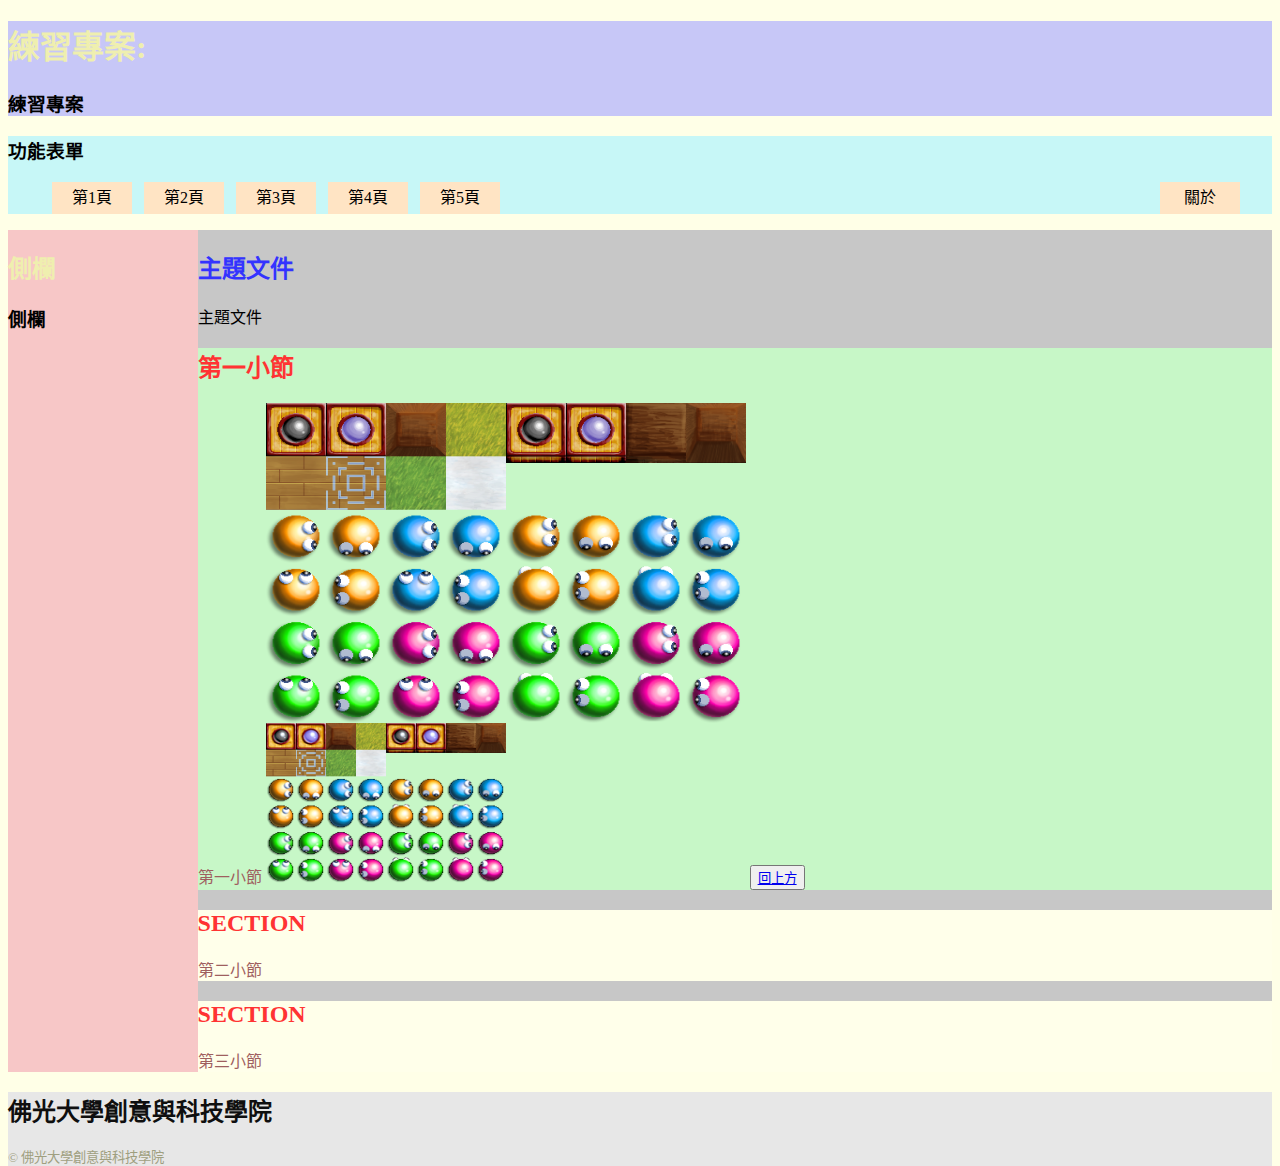
<file: htpdocs/index.html>
<!DOCTYPE html>
<html lang="zh-TW">
  <head>
    <meta charset="utf-8">
    <meta name="viewport" content="width=device-width, initial-scale=1.0">

    <title>小遊戲</title>
    <meta name="author" content="Yiwei Chiao">
    <meta name="description" content="A web-based Sokoban (倉庫番) game.">
    <meta name="keywords" content="Javascript, game, Sokoban">

    <link rel="stylesheet" href="assets/css/styles.css">
  </head>
  <body>
    <header id="page_top">
      <h1 class="irontext">練習專案:</h1>
      <h3>練習專案</h3>
    </header>
    <nav>
      <h2></h2>
      <h3>功能表單 </h3>
      <ul>
        <li id="sec1">第1頁
          <ul class="drop_box" id="drop_1">
            <li><a href="#sec1">Section 1</a></li>
          </ul>
        </li>
        <li>第2頁
          <ul class="drop_box" id="drop_2">
            <li><a href="#sec2">Section 2</a></li>
          </ul>
        </li>
        <li>第3頁
          <ul class="drop_box" id="drop_3">
            <li><a href="#sec3">Section 3</a></li>
          </ul>
        </li>
        <li>第4頁</li>
        <li>第5頁</li>
        <li id="about">關於
          <ul class="drop_box" id="drop_about">
            <li>好遊戲</li>
            <li>爛遊戲</li>
          </ul>
        </li>
      </ul>
    </nav>
    <div class="flexbox">
      <aside>
        <h2 class="irontext">側欄</h2>
        <h3>側欄</h3>
      </aside>
      <article>
        <h2 class="bluetext">主題文件</h2>
        主題文件
        <section class="browntext" id="sec1">
          <h2 class="redtext">第一小節</h2>
          第一小節
          <img src="assets/png/SokobanClone_byVellidragon.png" alt="sokoban icons"
            width="480" height="480">
          <button type="button">
            <a href="#page_top">回上方</a>
          </button>
        </section>
        <section class="browntext milky" id="sec2">
          <h2 class="redtext">SECTION</h2>
          第二小節
        </section>
        <section class="browntext milky" id="sec3">
          <h2 class="redtext">SECTION</h2>
          第三小節
        </section>
      </article>
    </div>
    <footer class="lighttext">
      <h2 class="blacktext">佛光大學創意與科技學院</h2>
      <small>&copy; 佛光大學創意與科技學院<small>
    </footer>
  </body>
</html>
</file>
<file: htpdocs/assets/css/styles.css>
html {
    height: 100%;
}

body {
    background-color: #ffffe7;
    height: 100%;
}

header {
    background-color: #c7c7f7;
}

nav {
    background-color: #c7f7f7;
}

/*
 * 選擇 nav 下面的 ul 元素下的 *所有* li 元素
 */
nav > ul > li {
    display: inline-block;
    height: 2em;
    min-width: 4em;
    line-height: 2em;
    text-align: center;
    // 上下 pading: 0; 左右 padding: 0.5 em;
    padding: 0px .5em;
    // 上下 pading: 0; 左右 padding: 0.25 em;
    margin: 0px .25em;
    border: none;
    background-color: bisque;
}

/*
 * 當滑鼠游標移到 nav > ul > li 上時，更改 *背景顏色*
 */
nav > ul > li:hover {
    background-color: #dfdfdf;
}

nav > ul > li:hover [id*=drop_] {
    display: block;
}

aside {
    background-color: #f7c7c7;
    width: 15%;
    float: left;
}

article {
    background-color: #c7c7c7;
    width: 85%;
    float: left;
}

section {
    background-color: #c7f7c7;
}

footer {
    background-color: #e7e7e7;
}

.flexbox {
    display: flex;
}

.blacktext{
    color: #0f0f0f;
}

.redtext {
    color: #ff3333;
}

.bluetext {
    color: #3333ff;
}

.irontext {
    color: #efefaf;
}

.browntext {
    color: #9f5f5f;
}

.sectext {
    color: #7f7fef;
}

.lighttext {
    color: #9f9f7f;
}

/*
 * 下拉式 (drop-down) 功能表
 */
.drop_box {
    // 預設不顯示;
    display: none;
    // 去除 ul.li 的項目標示;
    list-style-type: none;
    // 位置跟隨它的父元素;
    position: absolute;
    background-color: #f9f9f9;
    padding: 0px;
    margin: 0px .25em;
}

/*
 * 下拉式功能表裡的 *li* (list item)
 * 選單項目屬性設定
 */
.drop_box ul li {
    min-width: 4em;
    text-align: center;
    padding: 0px .5em;
    margin: .25em 0px;
    border: none;
    background-color: bisque;
}

/*
 * 當滑鼠游標移至
 * 下拉式功能表裡的 *li* (list item)
 * 選單項目時，
 * 更改屬性設定
 */
.drop_box li:hover {
    color: DodgerBlue;
    background-color: Salmon;
}

#about {
    float: right;
    margin: 0px 2em 0px 0px;
}

/*
 * 當滑鼠游標移至 *關於* (about) 時，將
 * 對應的 drop_box 顯示出來
 */
#about:hover #drop_about {
    display: block;
}

.milky {
    background-color: #ffffea;
}

// styles.css
</file>
